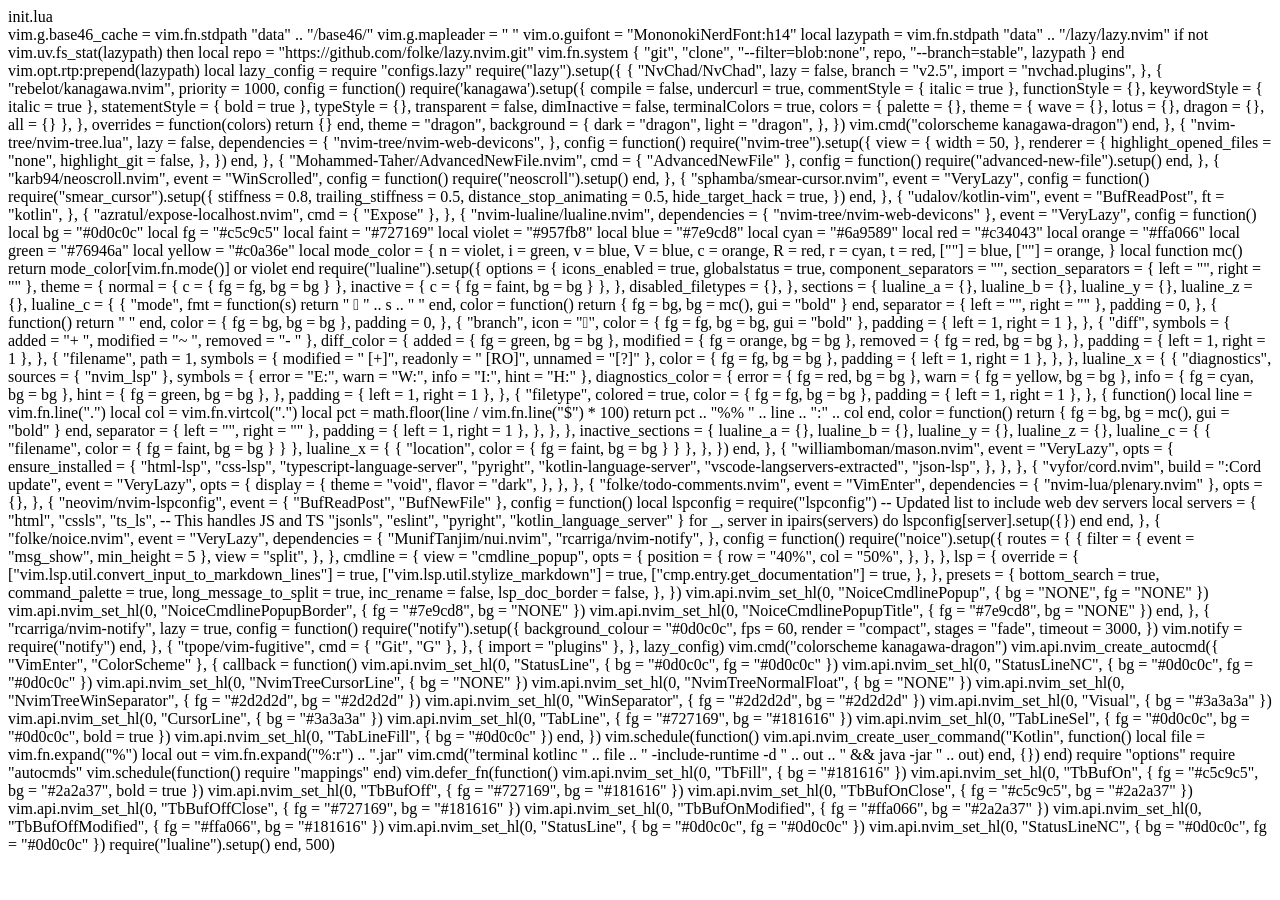
<file: nvim/index.html>
<!DOCTYPE = html>
<html>
  <body>
    <div>init.lua</div>

  vim.g.base46_cache = vim.fn.stdpath "data" .. "/base46/"
vim.g.mapleader = " "
vim.o.guifont = "MononokiNerdFont:h14"

local lazypath = vim.fn.stdpath "data" .. "/lazy/lazy.nvim"

if not vim.uv.fs_stat(lazypath) then
  local repo = "https://github.com/folke/lazy.nvim.git"
  vim.fn.system { "git", "clone", "--filter=blob:none", repo, "--branch=stable", lazypath }
end

vim.opt.rtp:prepend(lazypath)

local lazy_config = require "configs.lazy"

require("lazy").setup({
  {
    "NvChad/NvChad",
    lazy = false,
    branch = "v2.5",
    import = "nvchad.plugins",
  },
  {
    "rebelot/kanagawa.nvim",
    priority = 1000,
    config = function()
      require('kanagawa').setup({
        compile = false,
        undercurl = true,
        commentStyle = { italic = true },
        functionStyle = {},
        keywordStyle = { italic = true },
        statementStyle = { bold = true },
        typeStyle = {},
        transparent = false,
        dimInactive = false,
        terminalColors = true,
        colors = {
          palette = {},
          theme = { wave = {}, lotus = {}, dragon = {}, all = {} },
        },
        overrides = function(colors)
          return {}
        end,
        theme = "dragon",
        background = {
          dark = "dragon",
          light = "dragon",
        },
      })
      vim.cmd("colorscheme kanagawa-dragon")
    end,
  },
  {
    "nvim-tree/nvim-tree.lua",
    lazy = false,
    dependencies = {
      "nvim-tree/nvim-web-devicons",
    },
    config = function()
      require("nvim-tree").setup({
        view = {
          width = 50,
        },
        renderer = {
          highlight_opened_files = "none",
          highlight_git = false,
        },
      })
    end,
  },
  {
    "Mohammed-Taher/AdvancedNewFile.nvim",
    cmd = { "AdvancedNewFile" },
    config = function()
      require("advanced-new-file").setup()
    end,
  },
  {
    "karb94/neoscroll.nvim",
    event = "WinScrolled",
    config = function()
      require("neoscroll").setup()
    end,
  },
  {
    "sphamba/smear-cursor.nvim",
    event = "VeryLazy",
    config = function()
      require("smear_cursor").setup({
        stiffness = 0.8,
        trailing_stiffness = 0.5,
        distance_stop_animating = 0.5,
        hide_target_hack = true,
      })
    end,
  },
  {
    "udalov/kotlin-vim",
    event = "BufReadPost",
    ft = "kotlin",
  },
  {
    "azratul/expose-localhost.nvim",
    cmd = { "Expose" },
  },
  {
    "nvim-lualine/lualine.nvim",
    dependencies = { "nvim-tree/nvim-web-devicons" },
    event = "VeryLazy",
    config = function()
      local bg      = "#0d0c0c"
      local fg      = "#c5c9c5"
      local faint   = "#727169"
      local violet  = "#957fb8"
      local blue    = "#7e9cd8"
      local cyan    = "#6a9589"
      local red     = "#c34043"
      local orange  = "#ffa066"
      local green   = "#76946a"
      local yellow  = "#c0a36e"

      local mode_color = {
        n  = violet, i  = green,  v  = blue,
        V  = blue,   c  = orange, R  = red,
        r  = cyan,   t  = red,    [""] = blue,
        [""] = orange,
      }
      local function mc() return mode_color[vim.fn.mode()] or violet end

      require("lualine").setup({
        options = {
          icons_enabled = true,
          globalstatus = true,
          component_separators = "",
          section_separators = { left = "", right = "" },
          theme = {
            normal   = { c = { fg = fg, bg = bg } },
            inactive = { c = { fg = faint, bg = bg } },
          },
          disabled_filetypes = {},
        },
        sections = {
          lualine_a = {},
          lualine_b = {},
          lualine_y = {},
          lualine_z = {},
          lualine_c = {
            {
              "mode",
              fmt = function(s) return "  " .. s .. " " end,
              color = function() return { fg = bg, bg = mc(), gui = "bold" } end,
              separator = { left = "", right = "" },
              padding = 0,
            },
            {
              function() return "  " end,
              color = { fg = bg, bg = bg },
              padding = 0,
            },
            {
              "branch",
              icon = "",
              color = { fg = fg, bg = bg, gui = "bold" },
              padding = { left = 1, right = 1 },
            },
            {
              "diff",
              symbols = { added = "+ ", modified = "~ ", removed = "- " },
              diff_color = {
                added    = { fg = green,  bg = bg },
                modified = { fg = orange, bg = bg },
                removed  = { fg = red,    bg = bg },
              },
              padding = { left = 1, right = 1 },
            },
            {
              "filename",
              path = 1,
              symbols = { modified = " [+]", readonly = " [RO]", unnamed = "[?]" },
              color = { fg = fg, bg = bg },
              padding = { left = 1, right = 1 },
            },
          },
          lualine_x = {
            {
              "diagnostics",
              sources = { "nvim_lsp" },
              symbols = { error = "E:", warn = "W:", info = "I:", hint = "H:" },
              diagnostics_color = {
                error = { fg = red,    bg = bg },
                warn  = { fg = yellow, bg = bg },
                info  = { fg = cyan,   bg = bg },
                hint  = { fg = green,  bg = bg },
              },
              padding = { left = 1, right = 1 },
            },
            {
              "filetype",
              colored = true,
              color = { fg = fg, bg = bg },
              padding = { left = 1, right = 1 },
            },
            {
              function()
                local line = vim.fn.line(".")
                local col  = vim.fn.virtcol(".")
                local pct  = math.floor(line / vim.fn.line("$") * 100)
                return pct .. "%%  " .. line .. ":" .. col
              end,
              color = function() return { fg = bg, bg = mc(), gui = "bold" } end,
              separator = { left = "", right = "" },
              padding = { left = 1, right = 1 },
            },
          },
        },
        inactive_sections = {
          lualine_a = {}, lualine_b = {}, lualine_y = {}, lualine_z = {},
          lualine_c = { { "filename", color = { fg = faint, bg = bg } } },
          lualine_x = { { "location", color = { fg = faint, bg = bg } } },
        },
      })
    end,
  },
  {
    "williamboman/mason.nvim",
    event = "VeryLazy",
    opts = {
      ensure_installed = {
        "html-lsp",
        "css-lsp",
        "typescript-language-server",
        "pyright",
        "kotlin-language-server",
        "vscode-langservers-extracted",
        "json-lsp",
      },
    },
  },
  {
    "vyfor/cord.nvim",
    build = ":Cord update",
    event = "VeryLazy",
    opts = {
      display = {
        theme = "void",
        flavor = "dark",
      },
    },
  },
  {
    "folke/todo-comments.nvim",
    event = "VimEnter",
    dependencies = { "nvim-lua/plenary.nvim" },
    opts = {},
  },
  {
    "neovim/nvim-lspconfig",
    event = { "BufReadPost", "BufNewFile" },
    config = function()
      local lspconfig = require("lspconfig")
      -- Updated list to include web dev servers
      local servers = { 
        "html", 
        "cssls", 
        "ts_ls", -- This handles JS and TS
        "jsonls", 
        "eslint", 
        "pyright", 
        "kotlin_language_server" 
      }
      for _, server in ipairs(servers) do
        lspconfig[server].setup({})
      end
    end,
  },
  {
    "folke/noice.nvim",
    event = "VeryLazy",
    dependencies = {
      "MunifTanjim/nui.nvim",
      "rcarriga/nvim-notify",
    },
    config = function()
      require("noice").setup({
        routes = {
          {
            filter = { event = "msg_show", min_height = 5 },
            view = "split",
          },
        },
        cmdline = {
          view = "cmdline_popup",
          opts = {
            position = {
              row = "40%",
              col = "50%",
            },
          },
        },
        lsp = {
          override = {
            ["vim.lsp.util.convert_input_to_markdown_lines"] = true,
            ["vim.lsp.util.stylize_markdown"] = true,
            ["cmp.entry.get_documentation"] = true,
          },
        },
        presets = {
          bottom_search = true,
          command_palette = true,
          long_message_to_split = true,
          inc_rename = false,
          lsp_doc_border = false,
        },
      })

      vim.api.nvim_set_hl(0, "NoiceCmdlinePopup",       { bg = "NONE", fg = "NONE" })
      vim.api.nvim_set_hl(0, "NoiceCmdlinePopupBorder", { fg = "#7e9cd8", bg = "NONE" })
      vim.api.nvim_set_hl(0, "NoiceCmdlinePopupTitle",  { fg = "#7e9cd8", bg = "NONE" })
    end,
  },
  {
    "rcarriga/nvim-notify",
    lazy = true,
    config = function()
      require("notify").setup({
        background_colour = "#0d0c0c",
        fps = 60,
        render = "compact",
        stages = "fade",
        timeout = 3000,
      })
      vim.notify = require("notify")
    end,
  },
  {
    "tpope/vim-fugitive",
    cmd = { "Git", "G" },
  }, 
  { import = "plugins" },
}, lazy_config)

vim.cmd("colorscheme kanagawa-dragon")

vim.api.nvim_create_autocmd({ "VimEnter", "ColorScheme" }, {
  callback = function()
    vim.api.nvim_set_hl(0, "StatusLine",           { bg = "#0d0c0c", fg = "#0d0c0c" })
    vim.api.nvim_set_hl(0, "StatusLineNC",         { bg = "#0d0c0c", fg = "#0d0c0c" })
    vim.api.nvim_set_hl(0, "NvimTreeCursorLine",   { bg = "NONE" })
    vim.api.nvim_set_hl(0, "NvimTreeNormalFloat",  { bg = "NONE" })
    vim.api.nvim_set_hl(0, "NvimTreeWinSeparator", { fg = "#2d2d2d", bg = "#2d2d2d" })
    vim.api.nvim_set_hl(0, "WinSeparator",         { fg = "#2d2d2d", bg = "#2d2d2d" })
    vim.api.nvim_set_hl(0, "Visual",               { bg = "#3a3a3a" })
    vim.api.nvim_set_hl(0, "CursorLine",           { bg = "#3a3a3a" })
    vim.api.nvim_set_hl(0, "TabLine",              { fg = "#727169", bg = "#181616" })
    vim.api.nvim_set_hl(0, "TabLineSel",           { fg = "#0d0c0c", bg = "#0d0c0c", bold = true })
    vim.api.nvim_set_hl(0, "TabLineFill",          { bg = "#0d0c0c" })
  end,
})

vim.schedule(function()
  vim.api.nvim_create_user_command("Kotlin", function()
    local file = vim.fn.expand("%")
    local out = vim.fn.expand("%:r") .. ".jar"
    vim.cmd("terminal kotlinc " .. file .. " -include-runtime -d " .. out .. " && java -jar " .. out)
  end, {})
end)

require "options"
require "autocmds"

vim.schedule(function()
  require "mappings"
end)

vim.defer_fn(function()
  vim.api.nvim_set_hl(0, "TbFill",            { bg = "#181616" })
  vim.api.nvim_set_hl(0, "TbBufOn",           { fg = "#c5c9c5", bg = "#2a2a37", bold = true })
  vim.api.nvim_set_hl(0, "TbBufOff",          { fg = "#727169", bg = "#181616" })
  vim.api.nvim_set_hl(0, "TbBufOnClose",      { fg = "#c5c9c5", bg = "#2a2a37" })
  vim.api.nvim_set_hl(0, "TbBufOffClose",     { fg = "#727169", bg = "#181616" })
  vim.api.nvim_set_hl(0, "TbBufOnModified",   { fg = "#ffa066", bg = "#2a2a37" })
  vim.api.nvim_set_hl(0, "TbBufOffModified",  { fg = "#ffa066", bg = "#181616" })
  vim.api.nvim_set_hl(0, "StatusLine",        { bg = "#0d0c0c", fg = "#0d0c0c" })
  vim.api.nvim_set_hl(0, "StatusLineNC",      { bg = "#0d0c0c", fg = "#0d0c0c" })
  require("lualine").setup()
end, 500)
 </body>
</html>
</file>
